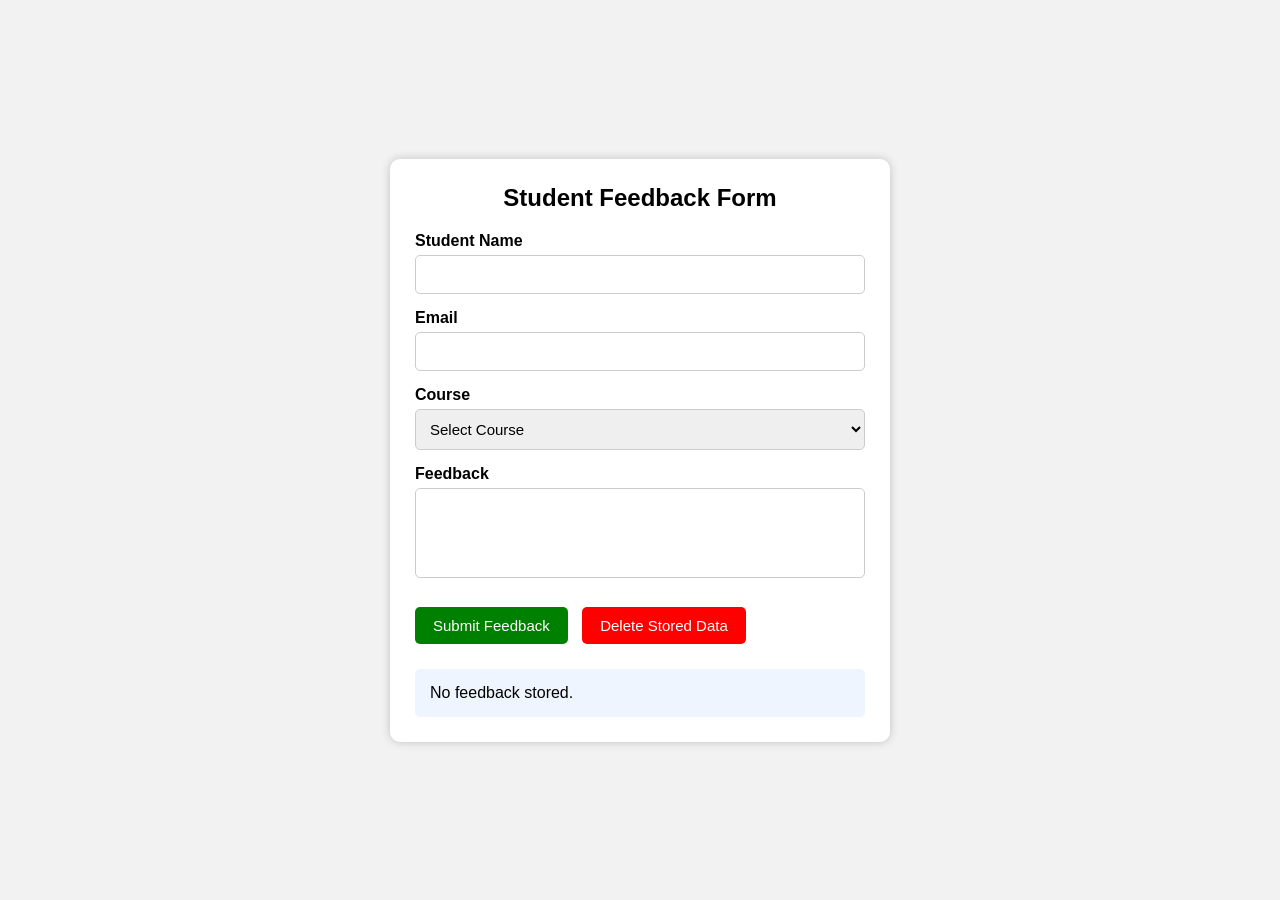
<file: phase_01_htmlcssjs/Assignments/Assignment_3/index.html>
<!DOCTYPE html>
<html lang="en">
<head>
    <meta charset="UTF-8">
    <meta name="viewport" content="width=device-width, initial-scale=1.0">
    <title>Student Feedback Form</title>
    <link rel="stylesheet" href="style.css">
</head>
<body>

<div class="container">

    <h2>Student Feedback Form</h2>

    <form id="feedbackForm">

        <div class="form-group">
            <label>Student Name</label>
            <input type="text" id="name">
            <div class="error" id="nameError"></div>
        </div>

        <div class="form-group">
            <label>Email</label>
            <input type="email" id="email">
            <div class="error" id="emailError"></div>
        </div>

        <div class="form-group">
            <label>Course</label>
            <select id="course">
                <option value="">Select Course</option>
                <option>B.Tech CSE</option>
                <option>BCA</option>
                <option>MCA</option>
                <option>M.Tech</option>
            </select>
            <div class="error" id="courseError"></div>
        </div>

        <div class="form-group">
            <label>Feedback</label>
            <textarea id="feedback" rows="4"></textarea>
            <div class="error" id="feedbackError"></div>
        </div>

        <button type="submit" class="submit-btn">Submit Feedback</button>
        <button type="button" class="delete-btn" onclick="deleteData()">
            Delete Stored Data
        </button>

    </form>

    <div class="session" id="sessionUser"></div>

    <div class="display" id="displayArea">
        No feedback stored.
    </div>

</div>

<script src="script.js"></script>

</body>
</html>
</file>
<file: phase_01_htmlcssjs/Assignments/Assignment_3/style.css>
*{
    margin:0;
    padding:0;
    box-sizing:border-box;
    font-family:Arial, Helvetica, sans-serif;
}

body{
    background:#f2f2f2;
    display:flex;
    justify-content:center;
    align-items:center;
    min-height:100vh;
}

.container{
    width:500px;
    background:white;
    padding:25px;
    border-radius:10px;
    box-shadow:0 0 10px rgba(0,0,0,0.2);
}

h2{
    text-align:center;
    margin-bottom:20px;
}

.form-group{
    margin-bottom:15px;
}

label{
    display:block;
    margin-bottom:5px;
    font-weight:bold;
}

input,
select,
textarea{
    width:100%;
    padding:10px;
    border:1px solid #ccc;
    border-radius:5px;
    font-size:15px;
}

textarea{
    resize:none;
}

.error{
    color:red;
    font-size:13px;
    margin-top:5px;
}

button{
    padding:10px 18px;
    border:none;
    border-radius:5px;
    cursor:pointer;
    font-size:15px;
    margin-top:10px;
}

.submit-btn{
    background:green;
    color:white;
}

.delete-btn{
    background:red;
    color:white;
    margin-left:10px;
}

.display{
    margin-top:25px;
    padding:15px;
    background:#eef5ff;
    border-radius:5px;
}

.session{
    margin-top:15px;
    color:blue;
    font-weight:bold;
}
</file>
